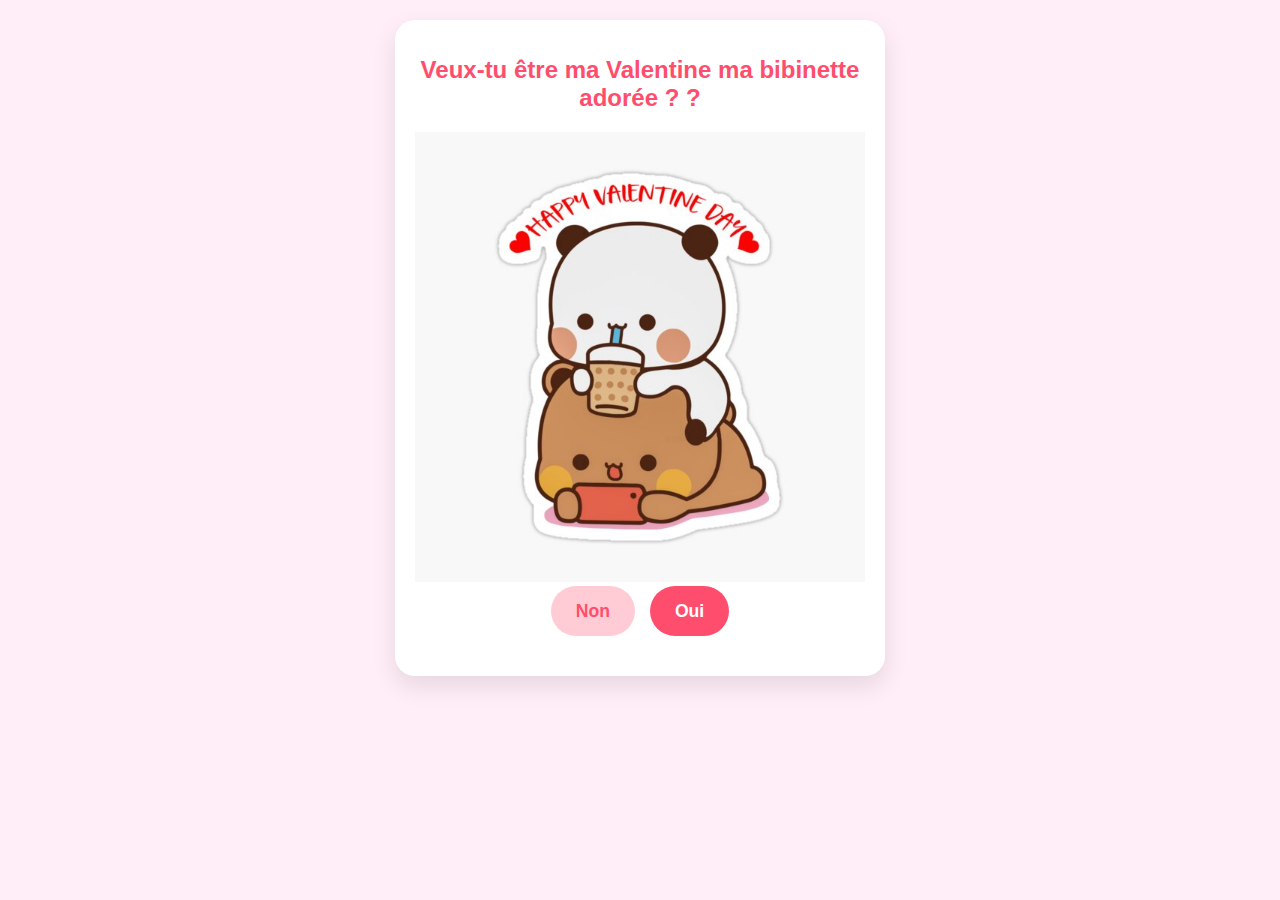
<file: index.html>
<!DOCTYPE html>
<html lang="fr">
<head>
    <meta charset="UTF-8">
    <meta name="viewport" content="width=device-width, initial-scale=1.0">
    <title>Demande officielle pour être ma Valentine (très grand honneur) !</title>
    <link rel="stylesheet" href="style.css">
</head>
<body>
    <div class="container">
        <h1>Veux-tu être ma Valentine ma bibinette adorée ? ?</h1>
        <img id="romanticImage" src="romantic_image.jpg" alt="Image romantique">

        <div class="buttons">
            <button id="noButton">Non</button>
            <button id="yesButton">Oui</button>
        </div>

        <div id="messageContainer"></div>
    </div>

    <script src="script.js"></script>
</body>

</html>
</file>
<file: style.css>
body {
    font-family: 'Segoe UI', Tahoma, Geneva, Verdana, sans-serif;
    display: flex;
    justify-content: center;
    align-items: flex-start; /* Aligné en haut pour laisser de la place aux messages */
    min-height: 100vh;
    margin: 0;
    padding: 20px;
    background-color: #ffeef8;
    box-sizing: border-box;
}

.container {
    background: white;
    padding: 20px;
    border-radius: 20px;
    box-shadow: 0 10px 25px rgba(0,0,0,0.1);
    width: 100%;
    max-width: 450px; /* Largeur idéale sur mobile et PC */
    text-align: center;
}

h1 {
    font-size: 1.5rem;
    color: #ff4d6d;
    margin-bottom: 20px;
}

/* LE CADRE IMAGE FIXE */
.image-container {
    width: 100%;
    height: 300px; /* Hauteur fixe pour toutes les images */
    display: flex;
    justify-content: center;
    align-items: center;
    overflow: hidden;
    border-radius: 15px;
    background-color: #f9f9f9;
    margin-bottom: 20px;
}

#romanticImage {
    width: 100%;
    height: 100%;
    object-fit: contain; /* L'image s'adapte sans être coupée ni déformée */
}

.buttons {
    display: flex;
    justify-content: center;
    gap: 15px;
    margin-bottom: 20px;
    min-height: 50px;
}

button {
    padding: 12px 25px;
    font-size: 1.1rem;
    font-weight: bold;
    border: none;
    border-radius: 50px;
    cursor: pointer;
    transition: transform 0.1s;
}

#yesButton { background-color: #ff4d6d; color: white; }
#noButton { background-color: #ffccd5; color: #ff4d6d; }

/* ZONE DES MESSAGES */
#messageContainer {
    width: 100%;
    max-height: 300px; /* Évite que la page devienne infinie */
    overflow-y: auto; /* Permet de scroller dans les messages si besoin */
    display: flex;
    flex-direction: column;
    gap: 10px;
}

p {
    margin: 5px 0;
    word-wrap: break-word; /* Évite que les gros textes dépassent */
}

@keyframes popIn {
    0% { transform: scale(0.5); opacity: 0; }
    100% { transform: scale(1); opacity: 1; }
}

#yesButton {
    transition: transform 0.2s cubic-bezier(0.175, 0.885, 0.32, 1.275);
}
</file>
